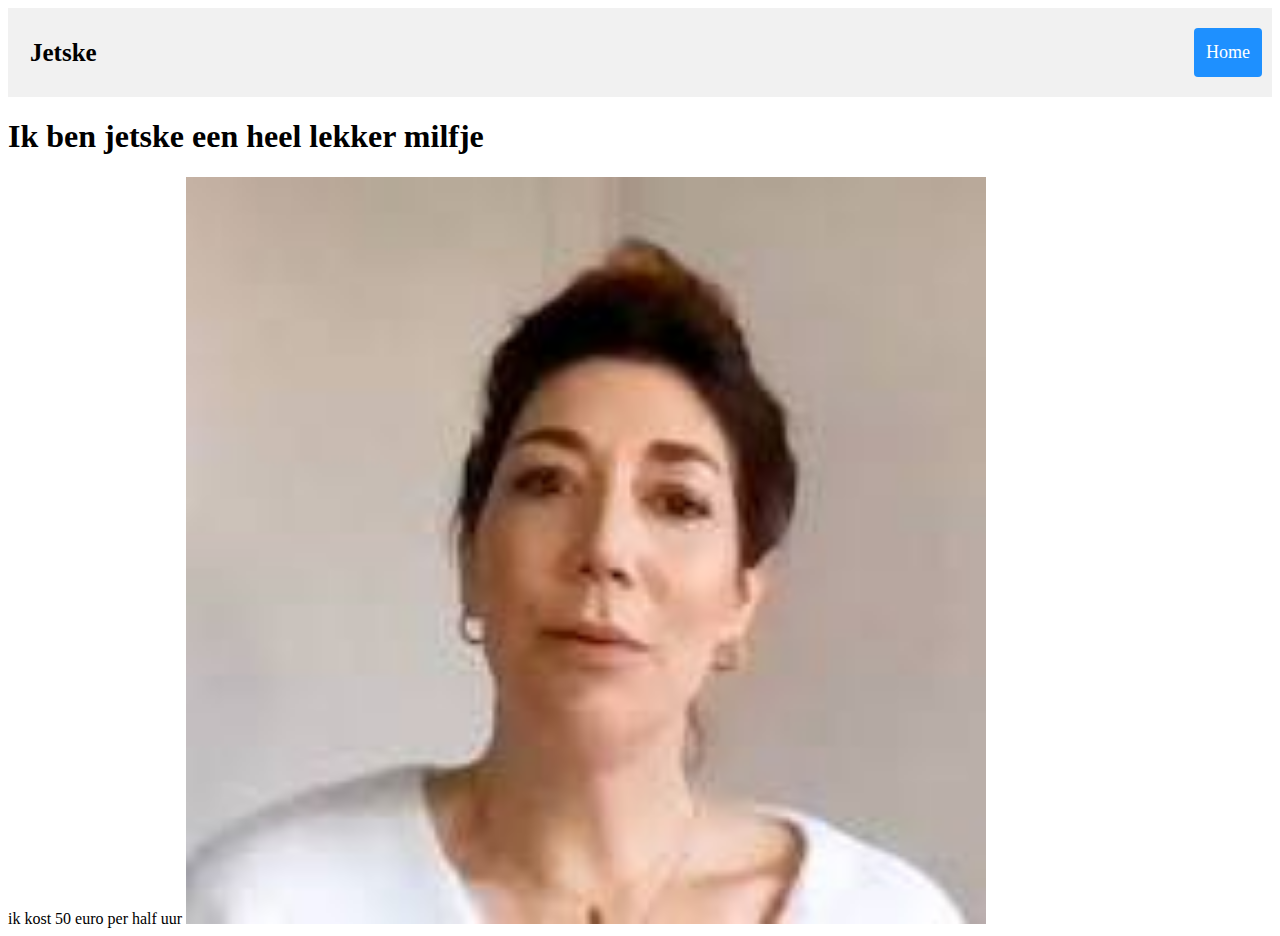
<file: index.html>
<!DOCTYPE html>
<html>
<head>
<title>Jetske</title>
<link rel="icon" type="image/x-icon" href="jetske.ico">
<link href="header.css" rel="stylesheet">
</head>
<body>
<div class="header">
  <a href="#default" class="logo">Jetske</a>
  <div class="header-right">
    <a class="active" href="#home">Home</a>
  </div>
</div>
<h1>Ik ben jetske een heel lekker milfje</h1>
<p1>ik kost 50 euro per half uur</p1>
  
<img width="800px" src=[data-uri] />
</body>
</html>
</file>
<file: header.css>
/* Style the header with a grey background and some padding */
.header {
  overflow: hidden;
  background-color: #f1f1f1;
  padding: 20px 10px;
}

/* Style the header links */
.header a {
  float: left;
  color: black;
  text-align: center;
  padding: 12px;
  text-decoration: none;
  font-size: 18px;
  line-height: 25px;
  border-radius: 4px;
}

/* Style the logo link (notice that we set the same value of line-height and font-size to prevent the header to increase when the font gets bigger */
.header a.logo {
  font-size: 25px;
  font-weight: bold;
}

/* Change the background color on mouse-over */
.header a:hover {
  background-color: #ddd;
  color: black;
}

/* Style the active/current link*/
.header a.active {
  background-color: dodgerblue;
  color: white;
}

/* Float the link section to the right */
.header-right {
  float: right;
}

/* Add media queries for responsiveness - when the screen is 500px wide or less, stack the links on top of each other */
@media screen and (max-width: 500px) {
  .header a {
    float: none;
    display: block;
    text-align: left;
  }
  .header-right {
    float: none;
  }
}
</file>
